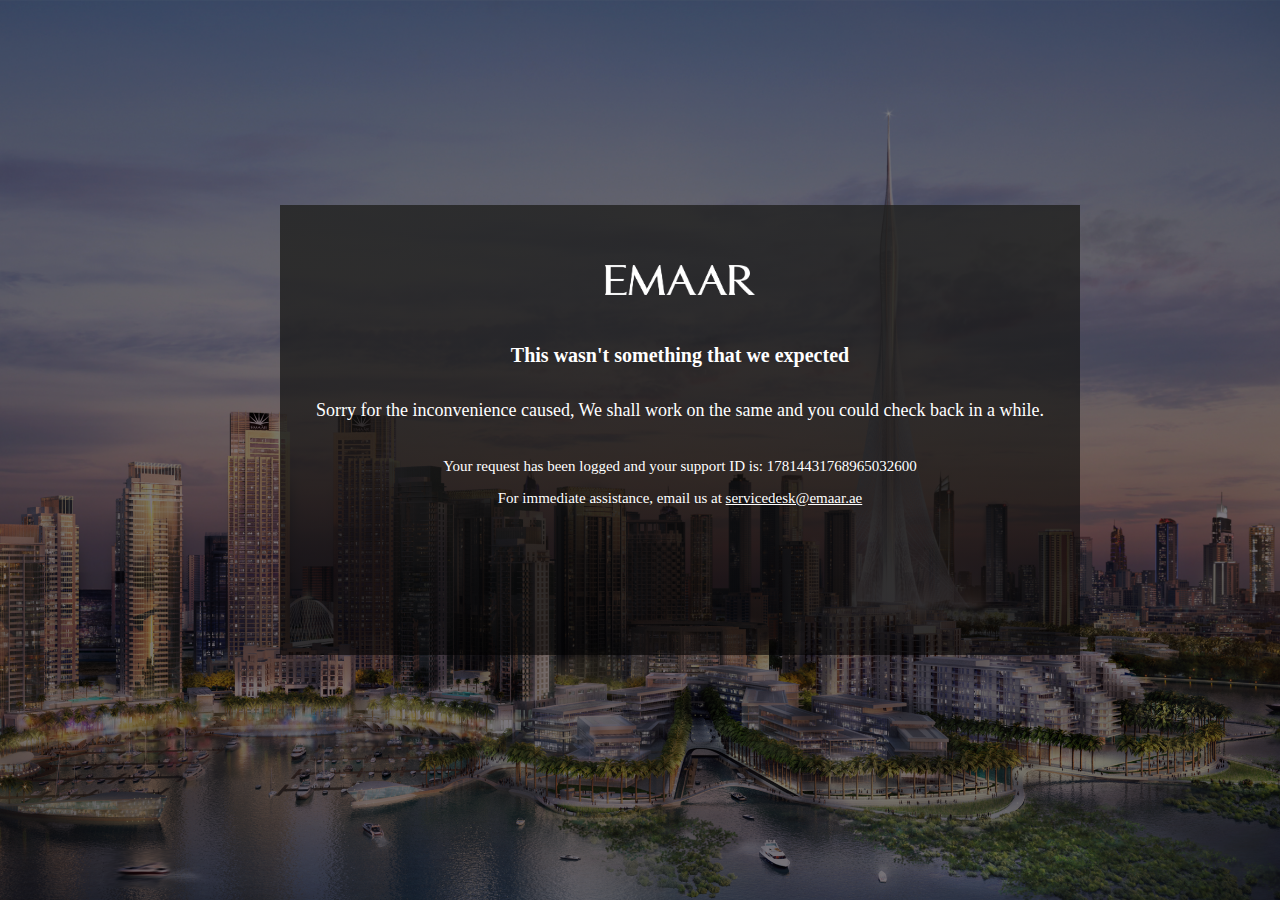
<file: xmlrpc0db0.html>
<html>

<!-- Mirrored from www.emaar.com/xmlrpc.php?rsd by HTTrack Website Copier/3.x [XR&CO'2014], Fri, 26 Jul 2024 11:04:13 GMT -->
<head>
    <meta http-equiv="X-UA-Compatible" content="IE=edge">
    <meta charset="UTF-8">
    <title>Emaar Technologies</title>
    <meta name="viewport" content="width=device-width, initial-scale=1, user-scalable=yes">
    <link rel="stylesheet" 

href="../mobileapps.emaartechnologies.com/assets/security/style.css">
    <style type="text/css">
        h2 {
            font-family: Futura;
            font-size: 20px;
            color: #fff;
            margin: 30px 0 25px 0;
            line-height: 20px;
            font-weight: 600;
        }

        h3 {
            font-family: Futura;
            font-size: 18px;
            color: #fff;
            margin: 30px 0 25px 0;
            line-height: 30px;
            font-weight: 400;
        }

        .login__form {
            top: 10%;
        }

        P {
            font-family: Futura;
            font-size: 15px;
            padding: 1px;
            color: #ffffff;
            line-height: 30px;
            font-weight: 300;
        }
    </style>

</head>

<body>
    <div class="cont">
        <div class="demo">
            <div class="login">
                <!--<div class="login__check"></div>-->
                <div class="login__form">
                    <img 

src="../mobileapps.emaartechnologies.com/assets/security/LOGO.png" />
                    <div style="width:100%;">
                        <h2>This wasn't something that we expected</h2>
                        <h3>Sorry for the inconvenience caused, We shall work on the same and 

you could check back in a while.</h3>
                    </div>
                    <div style="width:100%;">
<div id="supportId" style="display:none;">17814431768965032600</div>
                        <p>Your request has been logged and your support ID is: 17814431768965032600</p>
                        <p>
                            For immediate assistance, email us at <a style="color:white;" 

href="mailto:servicedesk@emaar.ae">servicedesk@emaar.ae</a>
                        </p>
                    </div>                    
                </div>
            </div>
        </div>
    </div>
    </div>
</body>

<!-- Mirrored from www.emaar.com/xmlrpc.php?rsd by HTTrack Website Copier/3.x [XR&CO'2014], Fri, 26 Jul 2024 11:04:13 GMT -->
</html>
</file>
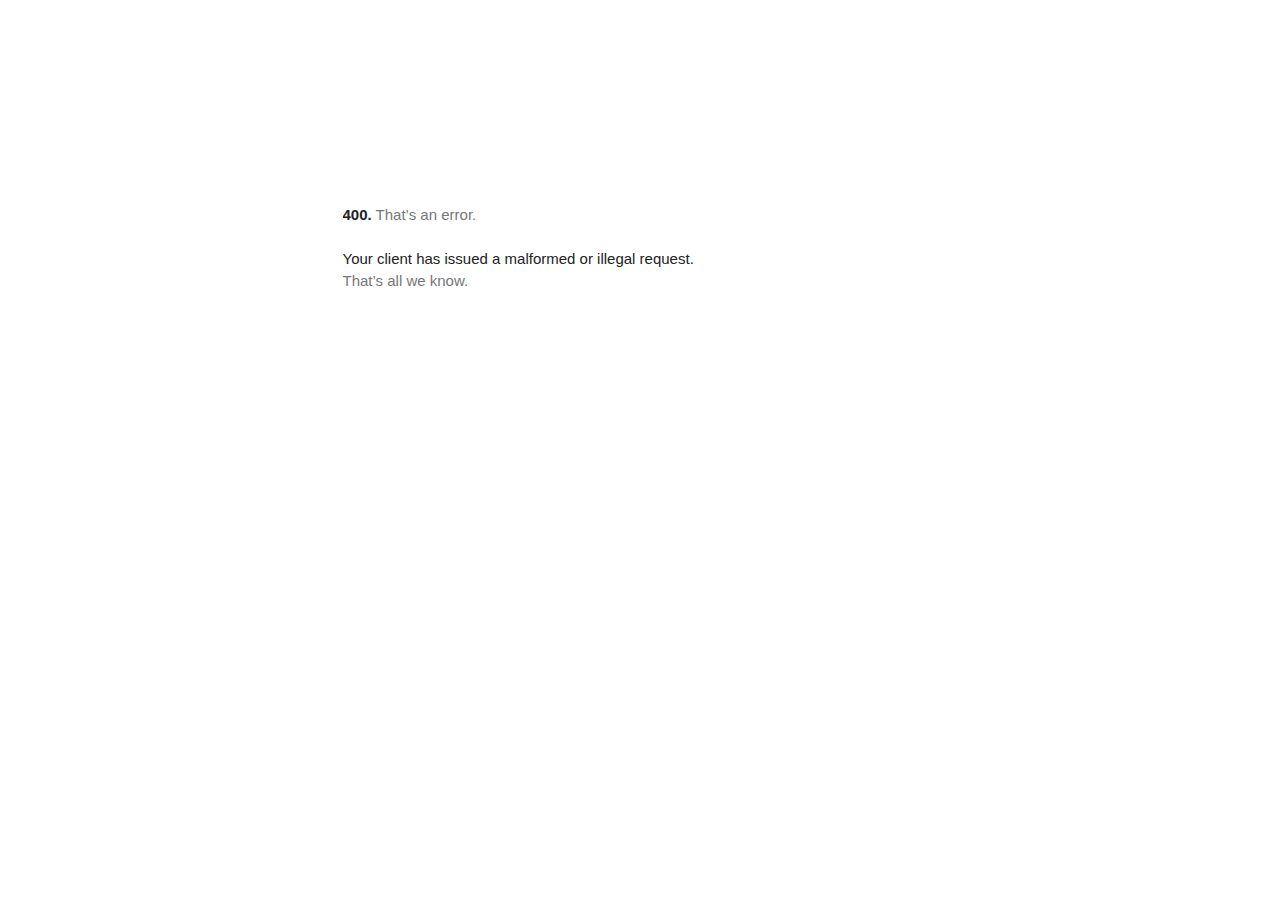
<file: www.googletagmanager.com/gtm5445.html>
<!DOCTYPE html>
<html lang=en>
  <meta charset=utf-8>
  <meta name=viewport content="initial-scale=1, minimum-scale=1, width=device-width">
  <title>Error 400 (Bad Request)!!1</title>
  <style>
    *{margin:0;padding:0}html,code{font:15px/22px arial,sans-serif}html{background:#fff;color:#222;padding:15px}body{margin:7% auto 0;max-width:390px;min-height:180px;padding:30px 0 15px}* > body{background:url(//www.google.com/images/errors/robot.png) 100% 5px no-repeat;padding-right:205px}p{margin:11px 0 22px;overflow:hidden}ins{color:#777;text-decoration:none}a img{border:0}@media screen and (max-width:772px){body{background:none;margin-top:0;max-width:none;padding-right:0}}#logo{background:url(//www.google.com/images/branding/googlelogo/1x/googlelogo_color_150x54dp.png) no-repeat;margin-left:-5px}@media only screen and (min-resolution:192dpi){#logo{background:url(//www.google.com/images/branding/googlelogo/2x/googlelogo_color_150x54dp.png) no-repeat 0% 0%/100% 100%;-moz-border-image:url(//www.google.com/images/branding/googlelogo/2x/googlelogo_color_150x54dp.png) 0}}@media only screen and (-webkit-min-device-pixel-ratio:2){#logo{background:url(//www.google.com/images/branding/googlelogo/2x/googlelogo_color_150x54dp.png) no-repeat;-webkit-background-size:100% 100%}}#logo{display:inline-block;height:54px;width:150px}
  </style>
  <a href=//www.google.com/><span id=logo aria-label=Google></span></a>
  <p><b>400.</b> <ins>That’s an error.</ins>
  <p>Your client has issued a malformed or illegal request.  <ins>That’s all we know.</ins>
</file>
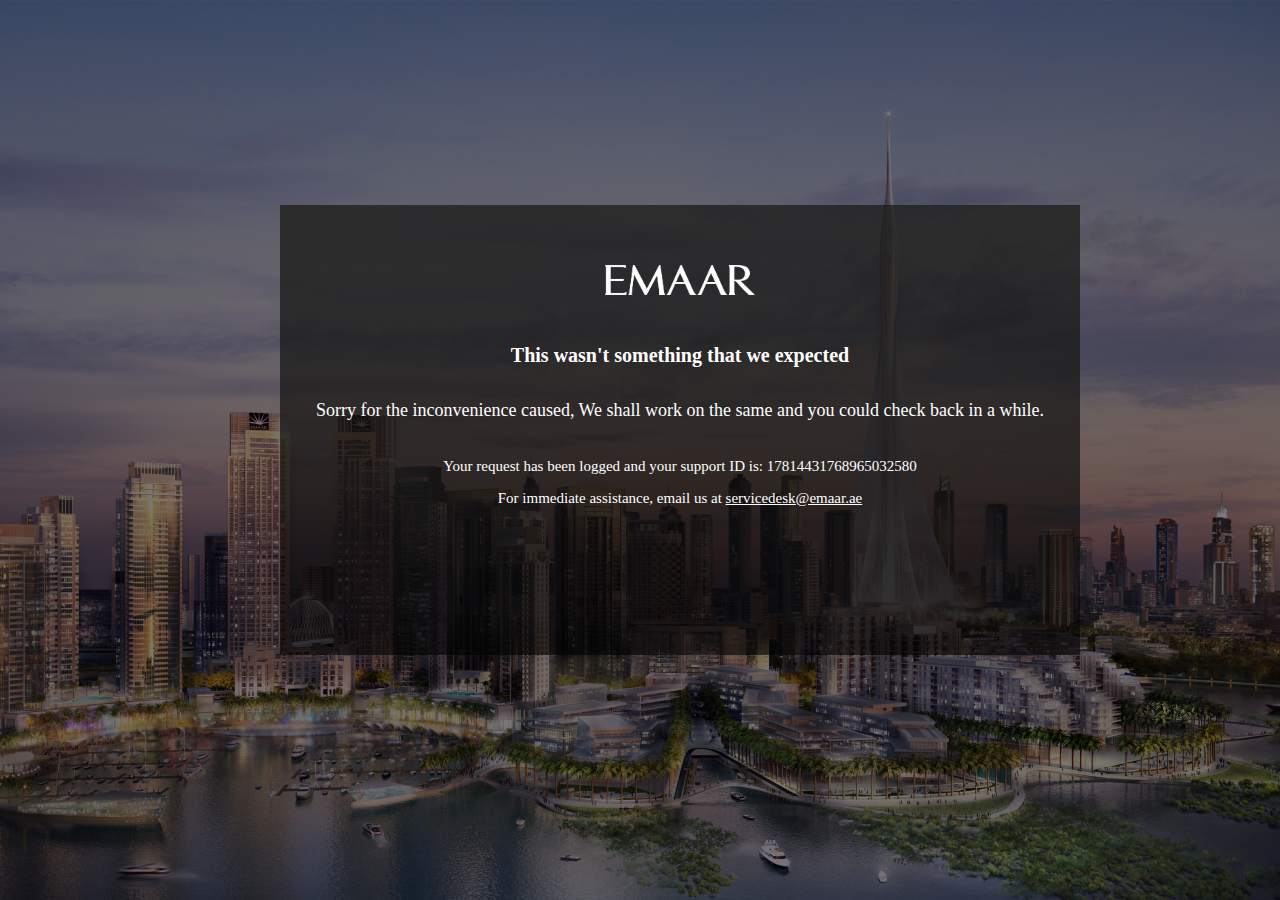
<file: wp-json/wp/v2/pages/7.html>
<html>

<!-- Mirrored from www.emaar.com/wp-json/wp/v2/pages/7 by HTTrack Website Copier/3.x [XR&CO'2014], Fri, 26 Jul 2024 11:04:10 GMT -->
<head>
    <meta http-equiv="X-UA-Compatible" content="IE=edge">
    <meta charset="UTF-8">
    <title>Emaar Technologies</title>
    <meta name="viewport" content="width=device-width, initial-scale=1, user-scalable=yes">
    <link rel="stylesheet" 

href="../../../../../mobileapps.emaartechnologies.com/assets/security/style.css">
    <style type="text/css">
        h2 {
            font-family: Futura;
            font-size: 20px;
            color: #fff;
            margin: 30px 0 25px 0;
            line-height: 20px;
            font-weight: 600;
        }

        h3 {
            font-family: Futura;
            font-size: 18px;
            color: #fff;
            margin: 30px 0 25px 0;
            line-height: 30px;
            font-weight: 400;
        }

        .login__form {
            top: 10%;
        }

        P {
            font-family: Futura;
            font-size: 15px;
            padding: 1px;
            color: #ffffff;
            line-height: 30px;
            font-weight: 300;
        }
    </style>

</head>

<body>
    <div class="cont">
        <div class="demo">
            <div class="login">
                <!--<div class="login__check"></div>-->
                <div class="login__form">
                    <img 

src="../../../../../mobileapps.emaartechnologies.com/assets/security/LOGO.png" />
                    <div style="width:100%;">
                        <h2>This wasn't something that we expected</h2>
                        <h3>Sorry for the inconvenience caused, We shall work on the same and 

you could check back in a while.</h3>
                    </div>
                    <div style="width:100%;">
<div id="supportId" style="display:none;">17814431768965032580</div>
                        <p>Your request has been logged and your support ID is: 17814431768965032580</p>
                        <p>
                            For immediate assistance, email us at <a style="color:white;" 

href="mailto:servicedesk@emaar.ae">servicedesk@emaar.ae</a>
                        </p>
                    </div>                    
                </div>
            </div>
        </div>
    </div>
    </div>
</body>

<!-- Mirrored from www.emaar.com/wp-json/wp/v2/pages/7 by HTTrack Website Copier/3.x [XR&CO'2014], Fri, 26 Jul 2024 11:04:13 GMT -->
</html>
</file>
<file: mobileapps.emaartechnologies.com/assets/security/style.css>
*, *:before, *:after {
  box-sizing: border-box;
  margin: 0;
  padding: 0;
}

html, body {
  font-size: 62.5%;
  height: 100%;
  overflow: hidden;
}
@media (max-width: 768px) {
  html, body {
    font-size: 50%;
  }
  
  .demo {
  
    margin-left: -19rem !important;
    margin-top: -35.5rem !important;
    width: 39rem !important;
    height: 74rem !important;    
}
}

svg {
  display: inline-block;
  width: 2rem;
  height: 2rem;
  overflow: visible;
}

.svg-icon {
  cursor: pointer;
}
.svg-icon path {
  stroke: rgba(255, 255, 255, 0.9);
  fill: none;
  stroke-width: 1;
}

input, button {
  outline: none;
  border: none;
}

.cont {
  position: relative;
  height: 100%;
  background-image: url("001.png");
  background-size: cover;
  overflow: auto;
  font-family: Futura;
}

.cont_DO {
  position: relative;
  height: 100%;
  background-image: url("Dubai_Opera_BG.jpg");
  background-size: cover;
  overflow: auto;
  font-family: Futura;
}

.demo {
  position: absolute;
  top: 50%;
  left: 50%;
  margin-left: -36rem;
  margin-top: -24.5rem;
  width: 80rem;
  height: 45rem;
  overflow: hidden;
}

.login {
  position: relative;
  height: 100%;
  background: -webkit-linear-gradient(top, rgba(32, 32, 30, 0.8) 0%, rgba(0, 0, 0, 0.6) 100%);
  background: linear-gradient(to bottom, rgba(32, 32, 30, 0.8) 0%, rgba(0, 0, 0, 0.6) 100%);
  -webkit-transition: opacity 0.1s, -webkit-transform 0.3s cubic-bezier(0.17, -0.65, 0.665, 1.25);
  transition: opacity 0.1s, -webkit-transform 0.3s cubic-bezier(0.17, -0.65, 0.665, 1.25);
  transition: opacity 0.1s, transform 0.3s cubic-bezier(0.17, -0.65, 0.665, 1.25);
  transition: opacity 0.1s, transform 0.3s cubic-bezier(0.17, -0.65, 0.665, 1.25), -webkit-transform 0.3s cubic-bezier(0.17, -0.65, 0.665, 1.25);
  -webkit-transform: scale(1);
          transform: scale(1);
}
.login.inactive {
  opacity: 0;
  -webkit-transform: scale(1.1);
          transform: scale(1.1);
}
.login__check {
  position: absolute;
  top: 16rem;
  left: 13.5rem;
  width: 14rem;
  height: 2.8rem;
  background: #fff;
  -webkit-transform-origin: 0 100%;
          transform-origin: 0 100%;
  -webkit-transform: rotate(-45deg);
          transform: rotate(-45deg);
}
.login__check:before {
  content: "";
  position: absolute;
  left: 0;
  bottom: 100%;
  width: 2.8rem;
  height: 5.2rem;
  background: #fff;
  box-shadow: inset -0.2rem -2rem 2rem rgba(0, 0, 0, 0.2);
}
.login__form {
  position: absolute;
  top: 50%;
  left: 0;
  width: 100%;
  height: 50%;
  padding: 1.5rem 2.5rem;
  text-align: center;
}

.login__form img{
	width: 20%;
	margin-bottom: 20px;
}
	
.login__row {
  height: 5rem;
  padding-top: 1rem;
  border-bottom: 1px solid rgba(255, 255, 255, 0.2);
}
.login__icon {
  margin-bottom: -0.4rem;
  margin-right: 0.5rem;
}
.login__icon.name path {
  stroke-dasharray: 73.50196075439453;
  stroke-dashoffset: 73.50196075439453;
  -webkit-animation: animatePath 2s 0.5s forwards;
          animation: animatePath 2s 0.5s forwards;
}
.login__icon.pass path {
  stroke-dasharray: 92.10662841796875;
  stroke-dashoffset: 92.10662841796875;
  -webkit-animation: animatePath 2s 0.5s forwards;
          animation: animatePath 2s 0.5s forwards;
}
.login__input {
  display: inline-block;
  width: 22rem;
  height: 100%;
  padding-left: 1.5rem;
  font-size: 1.5rem;
  background: transparent;
  color: #FDFCFD;
}
.login__submit {
  position: relative;
  width: 50%;
  height: 4rem;
  margin: 2rem 0 2.2rem;
  color: rgba(255, 255, 255, 0.8);
  background: #FF3366;
  font-size: 1.5rem;
  border-radius: 3rem;
  cursor: pointer;
  overflow: hidden;
  -webkit-transition: width 0.3s 0.15s, font-size 0.1s 0.15s;
  transition: width 0.3s 0.15s, font-size 0.1s 0.15s;
}
.login__submit:after {
  content: "";
  position: absolute;
  top: 50%;
  left: 50%;
  margin-left: -1.5rem;
  margin-top: -1.5rem;
  width: 3rem;
  height: 3rem;
  border: 2px dotted #fff;
  border-radius: 50%;
  border-left: none;
  border-bottom: none;
  -webkit-transition: opacity 0.1s 0.4s;
  transition: opacity 0.1s 0.4s;
  opacity: 0;
}
.login__submit.processing {
  width: 4rem;
  font-size: 0;
}
.login__submit.processing:after {
  opacity: 1;
  -webkit-animation: rotate 0.5s 0.4s infinite linear;
          animation: rotate 0.5s 0.4s infinite linear;
}
.login__submit.success {
  -webkit-transition: opacity 0.1s 0.3s, background-color 0.1s 0.3s, -webkit-transform 0.3s 0.1s ease-out;
  transition: opacity 0.1s 0.3s, background-color 0.1s 0.3s, -webkit-transform 0.3s 0.1s ease-out;
  transition: transform 0.3s 0.1s ease-out, opacity 0.1s 0.3s, background-color 0.1s 0.3s;
  transition: transform 0.3s 0.1s ease-out, opacity 0.1s 0.3s, background-color 0.1s 0.3s, -webkit-transform 0.3s 0.1s ease-out;
  -webkit-transform: scale(30);
          transform: scale(30);
  opacity: 0.9;
}
.login__submit.success:after {
  -webkit-transition: opacity 0.1s 0s;
  transition: opacity 0.1s 0s;
  opacity: 0;
  -webkit-animation: none;
          animation: none;
}
.login__signup {
  font-size: 1.2rem;
  color: #ABA8AE;
}
.login__signup a {
  color: #fff;
  cursor: pointer;
}

.app {
  position: absolute;
  top: 0;
  left: 0;
  width: 100%;
  height: 100%;
  opacity: 0;
  display: none;
  -webkit-transition: opacity 0.1s, -webkit-transform 0.3s cubic-bezier(0.68, -0.45, 0.465, 1.25);
  transition: opacity 0.1s, -webkit-transform 0.3s cubic-bezier(0.68, -0.45, 0.465, 1.25);
  transition: opacity 0.1s, transform 0.3s cubic-bezier(0.68, -0.45, 0.465, 1.25);
  transition: opacity 0.1s, transform 0.3s cubic-bezier(0.68, -0.45, 0.465, 1.25), -webkit-transform 0.3s cubic-bezier(0.68, -0.45, 0.465, 1.25);
  -webkit-transform: scale(1.2);
          transform: scale(1.2);
}
.app.active {
  opacity: 1;
  -webkit-transform: scale(1);
          transform: scale(1);
}
.app.active .app__user-photo {
  -webkit-transform: scale(1);
          transform: scale(1);
}
.app.active .app__meeting {
  -webkit-transform: translateY(0);
          transform: translateY(0);
  opacity: 1;
}
.app.active .app__logout {
  -webkit-transform: scale(1);
          transform: scale(1);
}
.app__top {
  position: relative;
  height: 28rem;
  background: rgba(0, 0, 0, 0.5);
  padding: 6rem 1.5rem 2rem;
  text-align: center;
}
.app__bot {
  position: relative;
  height: 25rem;
  background: #fff;
}
.app__menu-btn {
  position: absolute;
  top: 2rem;
  left: 1.5rem;
  width: 1.8rem;
  height: 1.7rem;
  cursor: pointer;
}
.app__menu-btn span, .app__menu-btn:before, .app__menu-btn:after {
  position: absolute;
  left: 0;
  width: 100%;
  height: 1px;
  background: rgba(255, 255, 255, 0.6);
}
.app__menu-btn span {
  top: 0.8rem;
}
.app__menu-btn:before {
  content: "";
  top: 0;
}
.app__menu-btn:after {
  content: "";
  bottom: 0;
}
.app__icon {
  position: absolute;
  top: 2rem;
}
.app__icon.search {
  right: 1.5rem;
  stroke-dasharray: 61.847137451171875;
  stroke-dashoffset: 61.847137451171875;
  -webkit-animation: animatePath 0.5s 0.5s forwards;
          animation: animatePath 0.5s 0.5s forwards;
}
.app__hello {
  font-size: 2.2rem;
  color: #fff;
  font-weight: normal;
  margin-bottom: 3rem;
}
.app__user {
  position: relative;
  display: inline-block;
  width: 9rem;
  height: 9rem;
  margin-bottom: 3rem;
}
.app__user-photo {
  width: 100%;
  height: 100%;
  border-radius: 50%;
  -webkit-transition: -webkit-transform 0.3s 0.2s cubic-bezier(0.62, 0.35, 0.56, 1.55);
  transition: -webkit-transform 0.3s 0.2s cubic-bezier(0.62, 0.35, 0.56, 1.55);
  transition: transform 0.3s 0.2s cubic-bezier(0.62, 0.35, 0.56, 1.55);
  transition: transform 0.3s 0.2s cubic-bezier(0.62, 0.35, 0.56, 1.55), -webkit-transform 0.3s 0.2s cubic-bezier(0.62, 0.35, 0.56, 1.55);
  -webkit-transform: scale(0);
          transform: scale(0);
}
.app__user-notif {
  position: absolute;
  top: 0;
  right: 0;
  width: 3rem;
  height: 3rem;
  border-radius: 50%;
  line-height: 3rem;
  text-align: center;
  background: #50D2C2;
  color: #fff;
  font-size: 1.5rem;
}
.app__month:after {
  content: "";
  display: table;
  clear: both;
}
.app__month-name {
  display: inline-block;
  color: rgba(255, 255, 255, 0.6);
  font-size: 1.2rem;
  text-transform: uppercase;
}
.app__month-btn {
  display: inline-block;
  width: 1.2rem;
  height: 1.2rem;
  border: 1px solid rgba(255, 255, 255, 0.6);
  border-left: none;
  border-bottom: none;
  cursor: pointer;
}
.app__month-btn.left {
  float: left;
  -webkit-transform: rotate(-135deg);
          transform: rotate(-135deg);
}
.app__month-btn.right {
  float: right;
  -webkit-transform: rotate(45deg);
          transform: rotate(45deg);
}
.app__days {
  height: 7rem;
  padding: 1.5rem 2rem;
  display: -webkit-box;
  display: -webkit-flex;
  display: -ms-flexbox;
  display: flex;
  -webkit-box-pack: justify;
  -webkit-justify-content: space-between;
      -ms-flex-pack: justify;
          justify-content: space-between;
  -webkit-flex-wrap: wrap;
      -ms-flex-wrap: wrap;
          flex-wrap: wrap;
}
.app__day {
  width: 14%;
  text-align: center;
  font-size: 1.2rem;
}
.app__day.weekday {
  color: #919197;
  text-transform: uppercase;
}
.app__day.date {
  font-size: 1.2rem;
  font-weight: bold;
  color: #3C3C43;
}
.app__meeting {
  position: relative;
  height: 6rem;
  border-top: 1px solid #EEEEEF;
  padding: 1rem 2rem 1rem 7.5rem;
  -webkit-transition: opacity 0.3s, -webkit-transform 0.3s;
  transition: opacity 0.3s, -webkit-transform 0.3s;
  transition: transform 0.3s, opacity 0.3s;
  transition: transform 0.3s, opacity 0.3s, -webkit-transform 0.3s;
  -webkit-transform: translateY(-50%);
          transform: translateY(-50%);
  opacity: 0;
}
.app__meeting:nth-child(1) {
  -webkit-transition-delay: 0.2s;
          transition-delay: 0.2s;
}
.app__meeting:nth-child(2) {
  -webkit-transition-delay: 0.3s;
          transition-delay: 0.3s;
}
.app__meeting:nth-child(3) {
  -webkit-transition-delay: 0.4s;
          transition-delay: 0.4s;
}
.app__meeting:nth-child(4) {
  -webkit-transition-delay: 0.5s;
          transition-delay: 0.5s;
}
.app__meeting:nth-child(5) {
  -webkit-transition-delay: 0.6s;
          transition-delay: 0.6s;
}
.app__meeting-photo {
  position: absolute;
  left: 2rem;
  top: 1rem;
  width: 4rem;
  height: 4rem;
}
.app__meeting-name {
  color: #000;
  font-size: 1.3rem;
}
.app__meeting-info {
  color: #949498;
  font-size: 1.1rem;
}
.app__logout {
  position: absolute;
  bottom: 3.3rem;
  right: 3.3rem;
  width: 4.6rem;
  height: 4.6rem;
  margin-right: -2.3rem;
  margin-bottom: -2.3rem;
  background: #FC3768;
  color: #fff;
  font-size: 2rem;
  border-radius: 50%;
  cursor: pointer;
  -webkit-transition: bottom 0.4s 0.1s, right 0.4s 0.1s, opacity 0.1s 0.7s, background-color 0.1s 0.7s, -webkit-transform 0.4s 0.4s;
  transition: bottom 0.4s 0.1s, right 0.4s 0.1s, opacity 0.1s 0.7s, background-color 0.1s 0.7s, -webkit-transform 0.4s 0.4s;
  transition: bottom 0.4s 0.1s, right 0.4s 0.1s, transform 0.4s 0.4s, opacity 0.1s 0.7s, background-color 0.1s 0.7s;
  transition: bottom 0.4s 0.1s, right 0.4s 0.1s, transform 0.4s 0.4s, opacity 0.1s 0.7s, background-color 0.1s 0.7s, -webkit-transform 0.4s 0.4s;
  -webkit-transform: scale(0);
          transform: scale(0);
}
.app__logout.clicked {
  bottom: 50%;
  right: 50%;
  -webkit-transform: scale(30) !important;
          transform: scale(30) !important;
  opacity: 0.9;
}
.app__logout.clicked svg {
  opacity: 0;
}
.app__logout-icon {
  position: absolute;
  width: 3rem;
  height: 3rem;
  top: 50%;
  left: 50%;
  margin-left: -1.5rem;
  margin-top: -1.5rem;
  -webkit-transition: opacity 0.1s;
  transition: opacity 0.1s;
}
.app__logout-icon path {
  stroke-width: 4px;
  stroke-dasharray: 64.36235046386719;
  stroke-dashoffset: 64.36235046386719;
  -webkit-animation: animatePath 0.5s 0.5s forwards;
          animation: animatePath 0.5s 0.5s forwards;
}

.ripple {
  position: absolute;
  width: 15rem;
  height: 15rem;
  margin-left: -7.5rem;
  margin-top: -7.5rem;
  background: rgba(0, 0, 0, 0.4);
  -webkit-transform: scale(0);
          transform: scale(0);
  -webkit-animation: animRipple 0.4s;
          animation: animRipple 0.4s;
  border-radius: 50%;
}

@-webkit-keyframes animRipple {
  to {
    -webkit-transform: scale(3.5);
            transform: scale(3.5);
    opacity: 0;
  }
}

@keyframes animRipple {
  to {
    -webkit-transform: scale(3.5);
            transform: scale(3.5);
    opacity: 0;
  }
}
@-webkit-keyframes rotate {
  to {
    -webkit-transform: rotate(360deg);
            transform: rotate(360deg);
  }
}
@keyframes rotate {
  to {
    -webkit-transform: rotate(360deg);
            transform: rotate(360deg);
  }
}
@-webkit-keyframes animatePath {
  to {
    stroke-dashoffset: 0;
  }
}
@keyframes animatePath {
  to {
    stroke-dashoffset: 0;
  }
}
</file>
